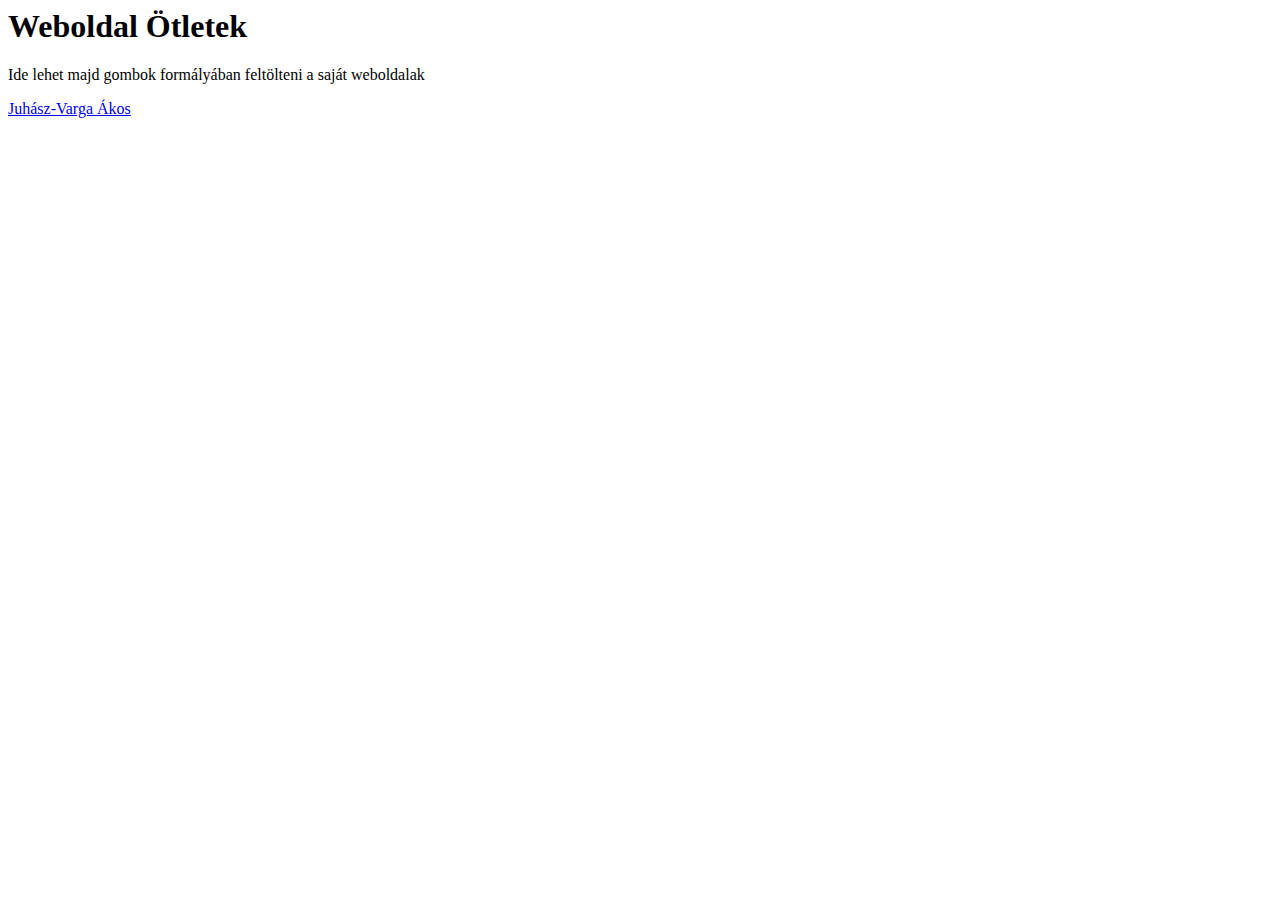
<file: weboldalo.html>
<html>
    <head>
        <title>Weboldalak</title>
        <link rel="stylesheet" href="style.css">
    </head>
    <body>
        <section id="banner">
            <div class="banner-text">
                <h1>Weboldal Ötletek</h1>
                <p>Ide lehet majd gombok formályában feltölteni a saját weboldalak</p>
                <div class="banner-btn">
                    <a href="jvakos431.github.io"><span></span>Juhász-Varga Ákos</a>
                </div>
            </div>
        </section>
    </body>
</html>
</file>
<file: style.css>

</file>
